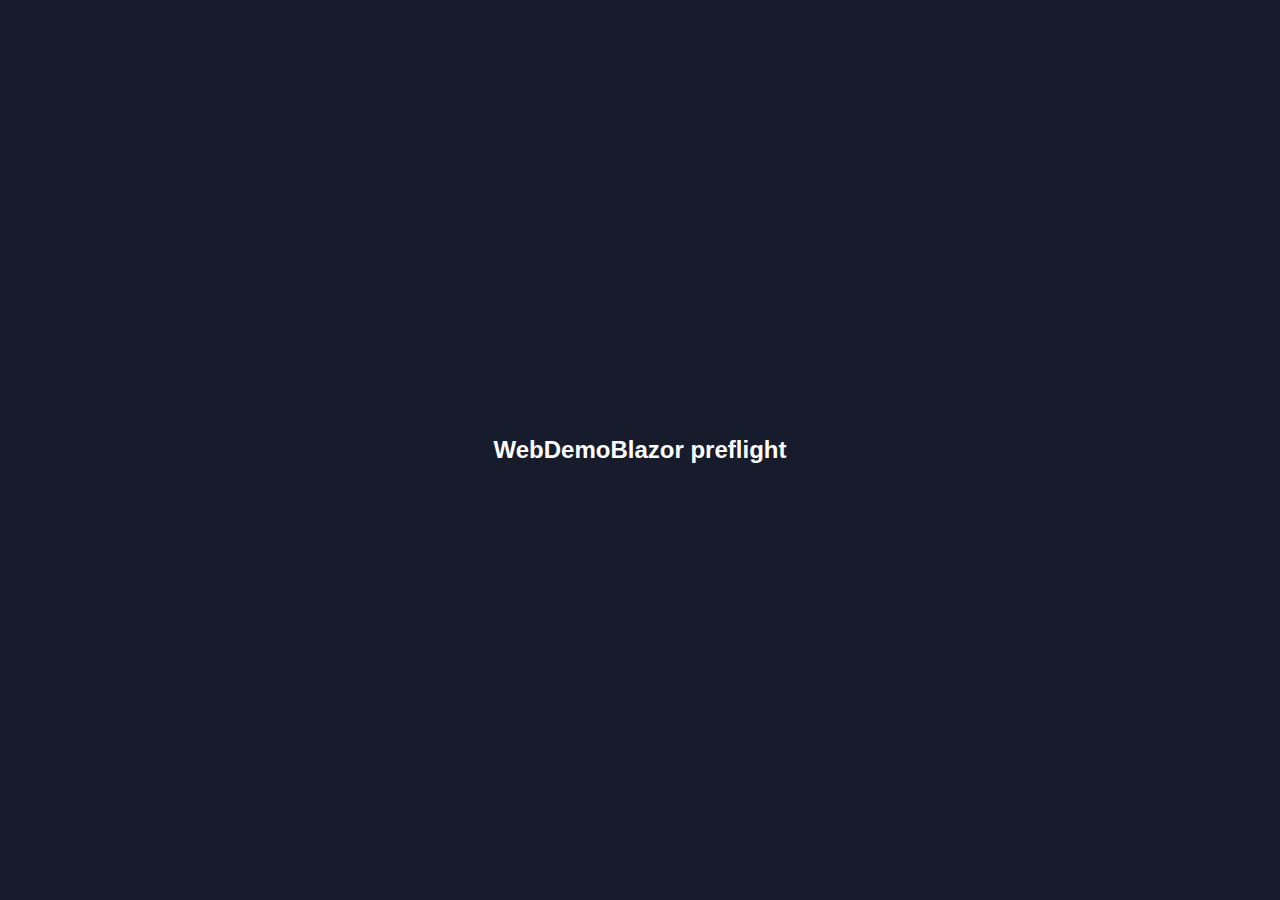
<file: AvaWebDemoBlazor/wwwroot/index.html>
<!DOCTYPE html>
<html>

<head>
    <meta charset="utf-8" />
    <meta name="viewport" content="width=device-width, initial-scale=1.0, maximum-scale=1.0, user-scalable=no" />
    <title>WebDemoBlazor</title>
    <base href="/" />
    <link href='favicon.ico' rel='shortcut icon' type='image/x-icon' />
    <link href="css/app.css" rel="stylesheet" />
</head>

<body>
    <div id="app">
        <div id="splash">
            <h2>WebDemoBlazor preflight</h2>
        </div>
    </div>

    <div id="blazor-error-ui">
        An unhandled error has occurred.
        <a href="" class="reload">Reload</a>
        <a class="dismiss">🗙</a>
    </div>
    
    <!-- Start Single Page Apps for GitHub Pages -->
    <script type="text/javascript">
        (function (l) {
            if (l.search) {
                var q = {};
                l.search.slice(1).split('&').forEach(function (v) {
                    var a = v.split('=');
                    q[a[0]] = a.slice(1).join('=').replace(/~and~/g, '&');
                });
                if (q.p !== undefined) {
                    window.history.replaceState(null, null,
                        l.pathname.slice(0, -1) + (q.p || '') +
                        (q.q ? ('?' + q.q) : '') +
                        l.hash
                    );
                }
            }
        }(window.location))
    </script>
    <!-- End Single Page Apps for GitHub Pages -->    
    <script src="decode.min.js"></script>
    <script src="_framework/blazor.webassembly.js" autostart="false"></script>
    <script>
        Blazor.start({
            loadBootResource: function (type, name, defaultUri, integrity) {
            if (type !== 'dotnetjs' && location.hostname !== 'localhost') {
                return (async function () {
                const response = await fetch(defaultUri + '.br', { cache: 'no-cache' });
                if (!response.ok) {
                    throw new Error(response.statusText);
                }
                const originalResponseBuffer = await response.arrayBuffer();
                const originalResponseArray = new Int8Array(originalResponseBuffer);
                const decompressedResponseArray = BrotliDecode(originalResponseArray);
                const contentType = type === 'dotnetwasm' ? 'application/wasm' : 'application/octet-stream';
                return new Response(decompressedResponseArray, 
                    { headers: { 'content-type': contentType } });
                })();
            }
            }
        });
    </script>
</body>

</html>
</file>
<file: AvaWebDemoBlazor/wwwroot/css/app.css>
﻿html, body {
    font-family: "Nunito", sans-serif;
    margin: 0;
    height: 100vh;
    overflow: hidden;
    touch-action: none;
}

a {
    text-decoration: none;
    color: white;
}

#blazor-error-ui {
    background: lightyellow;
    bottom: 0;
    box-shadow: 0 -1px 2px rgba(0, 0, 0, 0.2);
    display: none;
    left: 0;
    padding: 0.6rem 1.25rem 0.7rem 1.25rem;
    position: fixed;
    width: 100%;
    z-index: 1000;
}

    #blazor-error-ui .dismiss {
        cursor: pointer;
        position: absolute;
        right: 0.75rem;
        top: 0.5rem;
    }


#app, .page {
    height: 100%;
    background: #171C2C;
    color: white;
}


#splash {
    display: flex;
    justify-content: center;
    align-items: center;
    text-align: center;
    min-height: 100vh;
    background: #171C2C;
    color: white;
}
</file>
